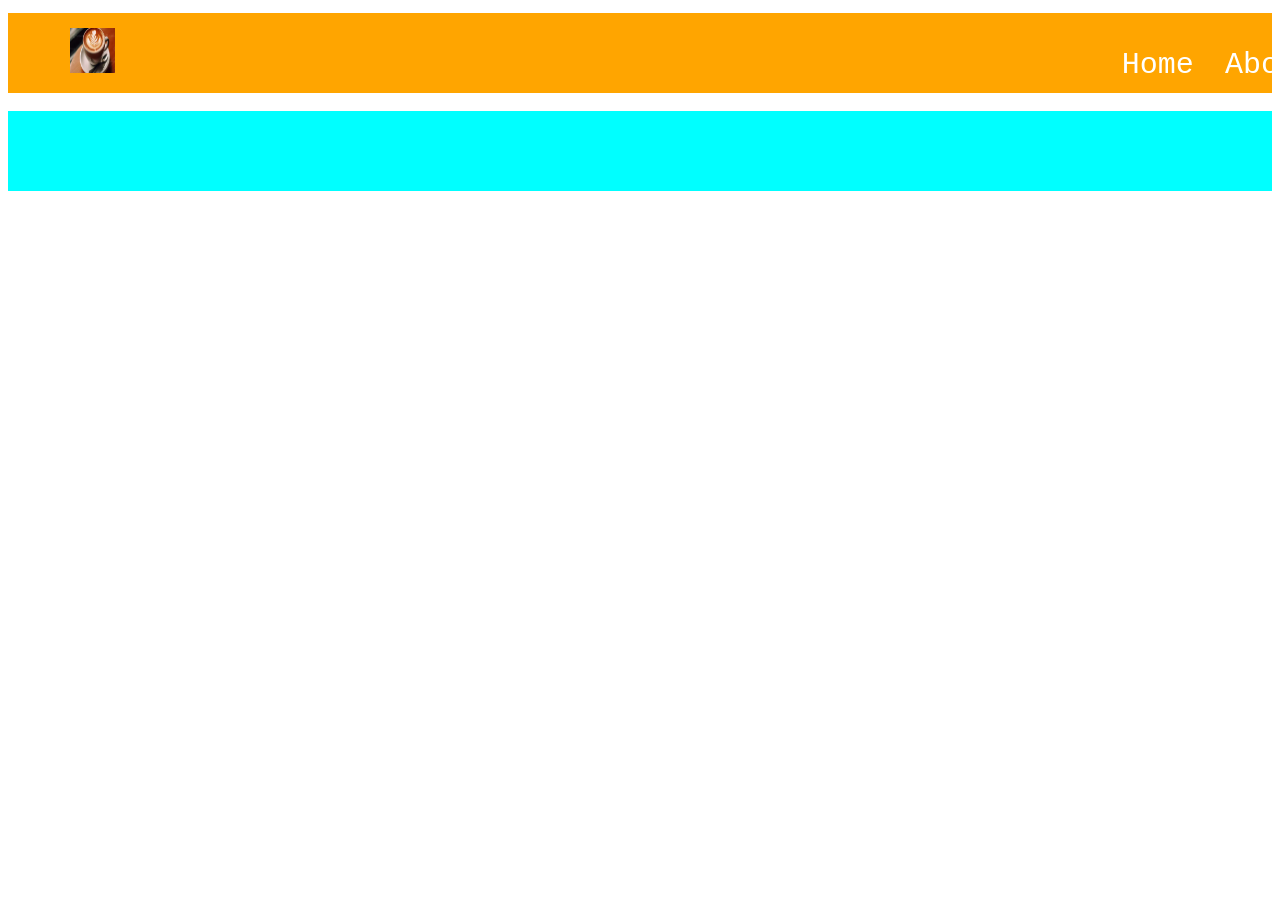
<file: index2.html>
<!doctype html>
<html lang="en">

<head>
    <meta charset="UTF-8" />
    <meta name="viewport" content="width=device-width, initial-scale=1.0" />
    <title>Document</title>
    <link rel="stylesheet" href="style2.css" />
</head>

<body>
    <div class="nav">

        <pre>
 
        <img height="45" width="45" src="images/OIP.webp" alt="" />                                                                                                                                 <a href="">Home</a>    <a href="About">About</a>     <a href="Contact">Contact</a>    <a href="">Login</a>
        </pre>
         </div>
       
         <br>



         <div id="emptydiv"></div>
</body>

</html>
</file>
<file: style2.css>
.nav {
    background-color: orange;
    height: 80px;

}


a {
    text-decoration: none;
    color: white;
    font-size: 30px;
}

#emptydiv {
    background-color: aqua;
    height:80px;
}
</file>
